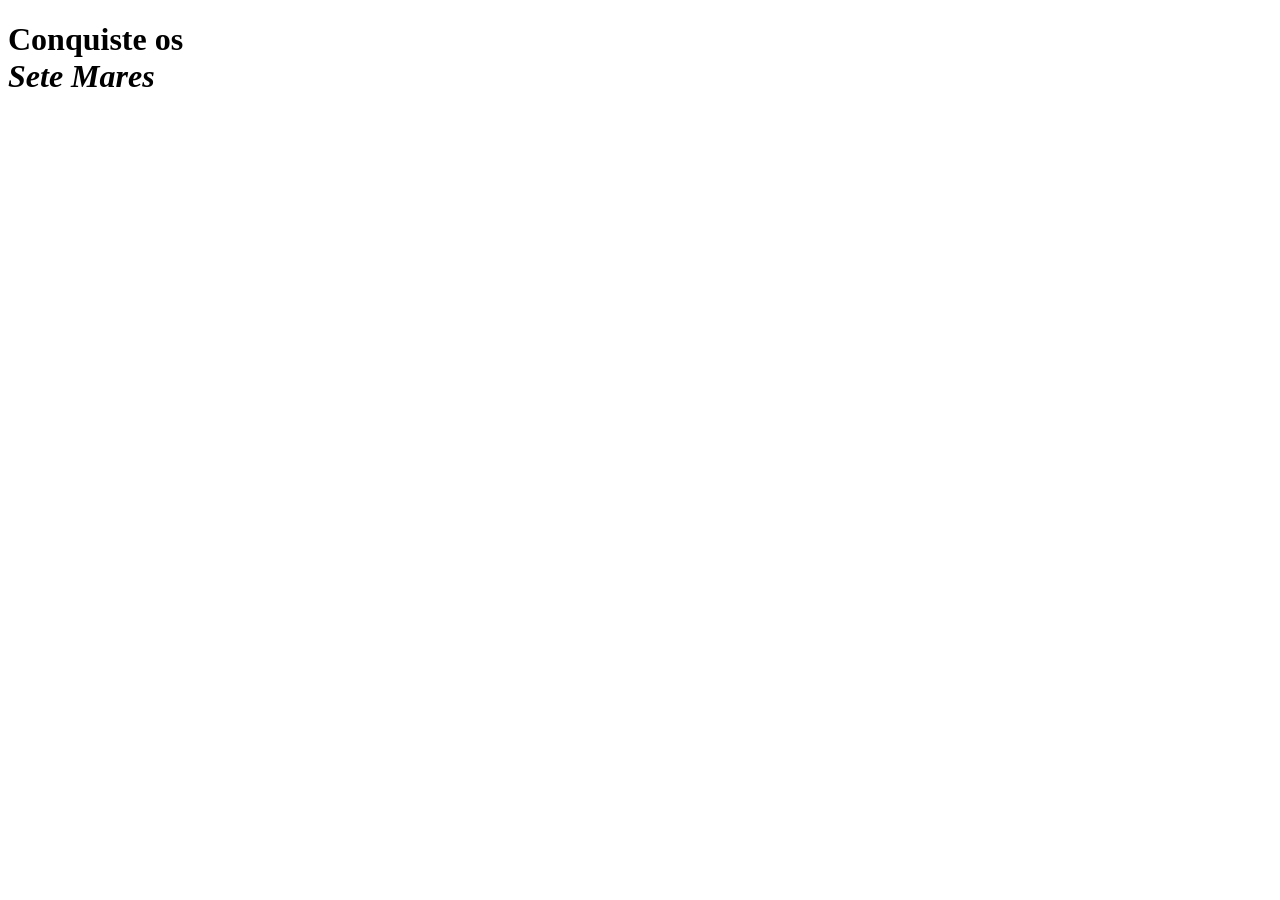
<file: tutorial/etapas/01/arquivos/index.html>
<!doctype html>
<html lang="pt-BR">
  <head>
    <meta charset="utf-8">
    <meta name="viewport" content="width=device-width, initial-scale=1">
    <title>
      Blox Fruits Store
    </title>
  </head>
  <body>
    <main class="limite conteudo">
      <h1>
        Conquiste os
        <br>
        <em>
          Sete Mares
        </em>
      </h1>
    </main>
  </body>
</html>
</file>
